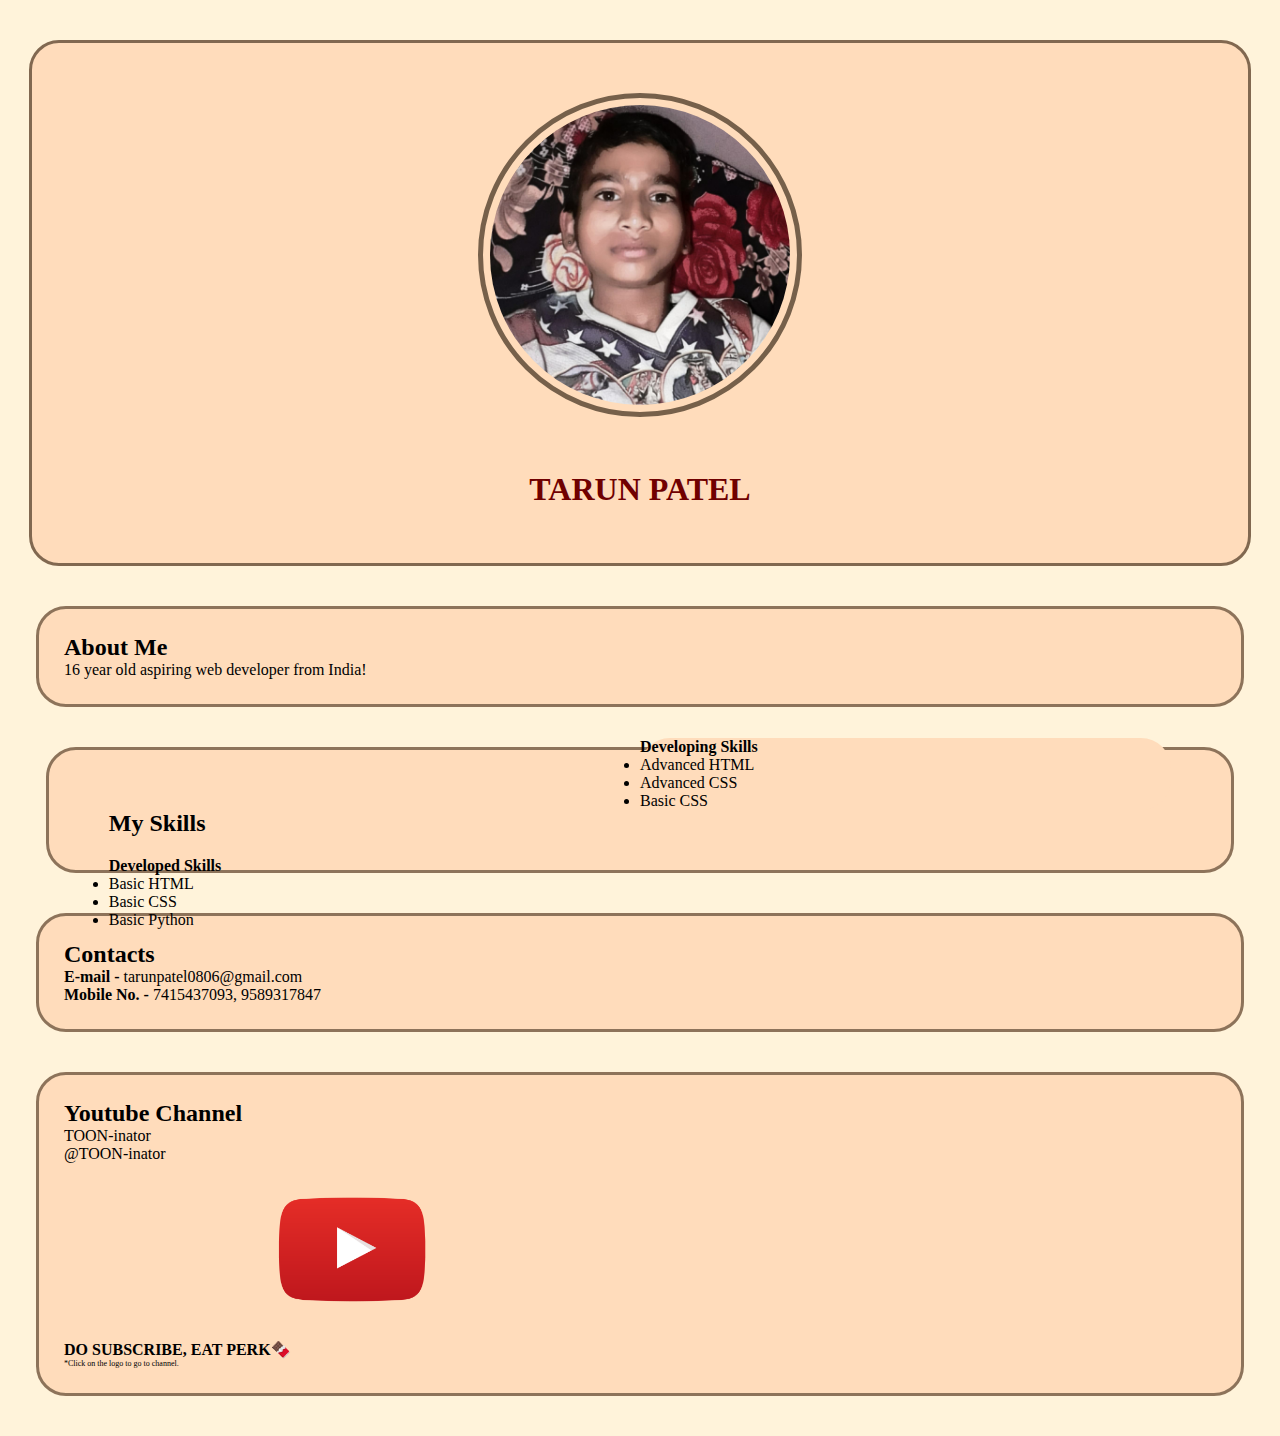
<file: index.html>
<!DOCTYPE html>
<html>
<head>
  <title>Tarun's Stylish Page</title>
  <link rel="stylesheet" href="style.css">
</head>
<body>
  <div class="name">
    <img class="tarun" src="/IAMGE.jpg" alt="Tarun Patel's image">
  <h1>TARUN PATEL</h1>
  </div>
  <div class="about">
  <h2>
    About Me
  </h2>
  <p>16 year old aspiring web developer from India!</p>
  </div>
  <div class="skills">
    <h2 class="skil">
      My Skills
    </h2>
    <p><b>Developed Skills</b></p>
    <ul>
      <li>Basic HTML</li>
      <li>Basic CSS</li>
      <li>Basic Python</li>
    </ul>
    <div class="skul">
    <p><b>Developing Skills</b></p>
    <ul>
      <li>Advanced HTML</li>
      <li>Advanced CSS</li>
      <li>Basic CSS</li>
    </ul>
    </div>
  </div>
  <div class="contact">
    <h2>
      Contacts
    </h2>
    <p><b>E-mail -</b>  tarunpatel0806@gmail.com</p>
    <p><b>Mobile No. - </b> 7415437093, 9589317847</p>
  </div>
  <div class="yt">
    <h2>
      Youtube Channel
    </h2>
    <p>TOON-inator</p>
    <p>@TOON-inator</p>
    <a href="https://youtube.com/@toon-inator?si=YvKl_wx6Dhcb0d2e"><button class="yt_btn"><img class="logo" src="yt.png" alt="YT"></button></a>
    <p><b>DO SUBSCRIBE, EAT PERK🍫</b></p>
    <p class="x">*Click on the logo to go to channel.</p>
  </div>
</body>
</html>
</file>
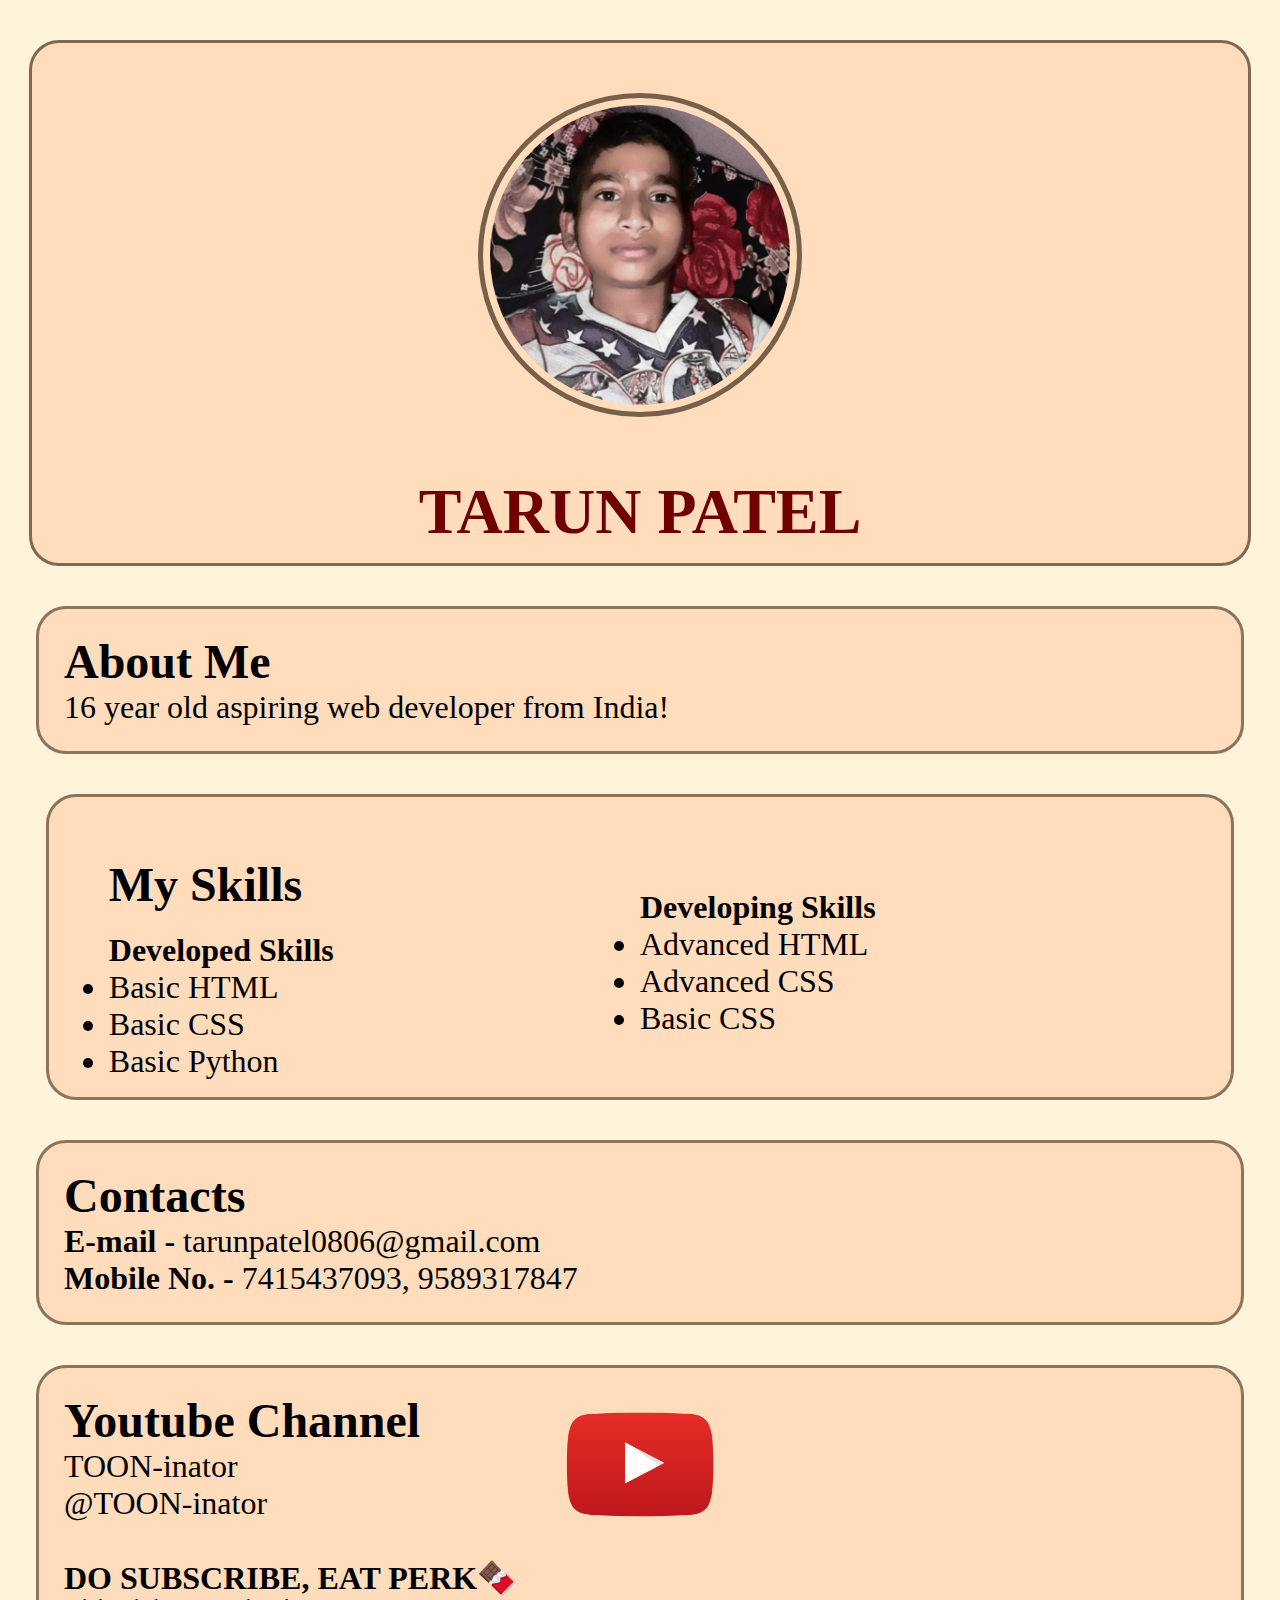
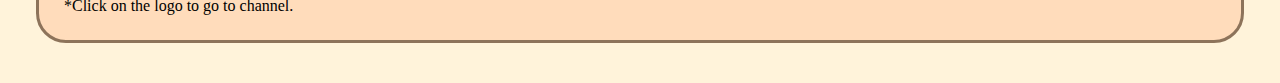
<file: MAIN/index.html>
<!DOCTYPE html>
<html>
<head>
  <title>Tarun's Stylish Page</title>
  <link rel="stylesheet" href="style.css">
</head>
<body>
  <div class="name">
    <img class="tarun" src="/MAIN/IAMGE.jpg" alt="Tarun Patel's image">
  <h1>TARUN PATEL</h1>
  </div>
  <div class="about">
  <h2>
    About Me
  </h2>
  <p>16 year old aspiring web developer from India!</p>
  </div>
  <div class="skills">
    <h2 class="skil">
      My Skills
    </h2>
    <p><b>Developed Skills</b></p>
    <ul>
      <li>Basic HTML</li>
      <li>Basic CSS</li>
      <li>Basic Python</li>
    </ul>
    <div class="skul">
    <p><b>Developing Skills</b></p>
    <ul>
      <li>Advanced HTML</li>
      <li>Advanced CSS</li>
      <li>Basic CSS</li>
    </ul>
    </div>
  </div>
  <div class="contact">
    <h2>
      Contacts
    </h2>
    <p><b>E-mail -</b>  tarunpatel0806@gmail.com</p>
    <p><b>Mobile No. - </b> 7415437093, 9589317847</p>
  </div>
  <div class="yt">
    <h2>
      Youtube Channel
    </h2>
    <p>TOON-inator</p>
    <p>@TOON-inator</p>
    <a href="https://youtube.com/@toon-inator?si=YvKl_wx6Dhcb0d2e"><button class="yt_btn"><img class="logo" src="/MAIN/yt.png" alt="YT"></button></a>
    <p><b>DO SUBSCRIBE, EAT PERK🍫</b></p>
    <p class="x">*Click on the logo to go to channel.</p>
  </div>
</body>
</html>
</file>
<file: style.css>
* {
  padding: 0;
  margin: 0;
}


body {
  background-color: #FFF3DA;
}

div {
  border: 3px solid #8D735A;
  background-color: #FFDCBB;
  border-radius: 30px;
  font-size: 16px;
}

.tarun {
  height: 300px;
  width: 300px;
  border-radius: 100%;
  margin: 50px auto;
  padding: 7px;
  border: 5px solid #54412ECC;
}

.about {
  padding: 25px;
  width: 90%;
  margin: 0 5% 0 5%;
  margin: 40px auto;
  
}

.name {
  margin: 50px 5% 50px 5%;
  height: 500px;
  width: 95%;
  margin: 40px auto;
  padding-bottom: 20px;
  border: 3px solid #816850;
  text-align: center;
  color: #700000;
}

.skills {
  width: 83%;
  height: 100%;
  
  margin: 0 auto;
  padding: 60px;
  
}

.skul {
  margin-left: 50%;
  margin-top: -18%;
  border: 0px;
}

.skil {
  margin: 0 0 20px 0;
  padding: 0;
}

.contact {
  width: 90%;
  height: 100%;
  padding: 25px;
  margin: 40px auto;
}

.yt {
  width: 90%;
  margin: 40px auto;
  padding: 25px;
}

.yt_btn {
  width: 50%;
  border: 0;
  background-color: #FF000000;
}


.logo {
  height: 100%;
  width: 30%;
  
}


.x {
  font-size: 8px;
}
</file>
<file: MAIN/style.css>
*{
  padding: 0;
  margin: 0;
}


body{
  background-color: #FFF3DA;
}

div{
  border: 3px solid #8D735A;
  background-color: #FFDCBB;
  border-radius: 30px;
  font-size: 32px;
}

.tarun{
  height: 300px;
  width: 300px;
  border-radius:100%;
  margin: 50px auto;
  padding: 7px;
  border: 5px solid #54412ECC;
}

.about{
  padding: 25px;
  width: 90%;
  margin: 0 5% 0 5%;
  margin: 40px auto;
  
}

.name{
  margin: 50px 5% 50px 5% ;
  height: 500px;
  width: 95%;
  margin: 40px auto;
  padding-bottom: 20px;
  border: 3px solid #816850;
  text-align: center;
  color: #700000;
}

.skills{
  width: 83%;
  height: 100%;
  
  margin:0 auto ;
  padding: 60px;
  
}

.skul{
  margin-left: 50%;
  margin-top: -18%;
  border: 0px;
}

.skil{
  margin: 0 0 20px 0;
  padding: 0;
}

.contact{
  width: 90%;
  height: 100%;
  padding: 25px;
  margin: 40px auto;
}

.yt{
  width: 90%;
  margin: 40px auto;
  padding: 25px;
}

.yt_btn{
  width: 50%;
  border: 0;
  background-color: #FF000000;
  margin: -25% 25%;
}


.logo{
  height: 100%;
  width: 30%;
  
}


.x{
  font-size: 16px;
}
</file>
